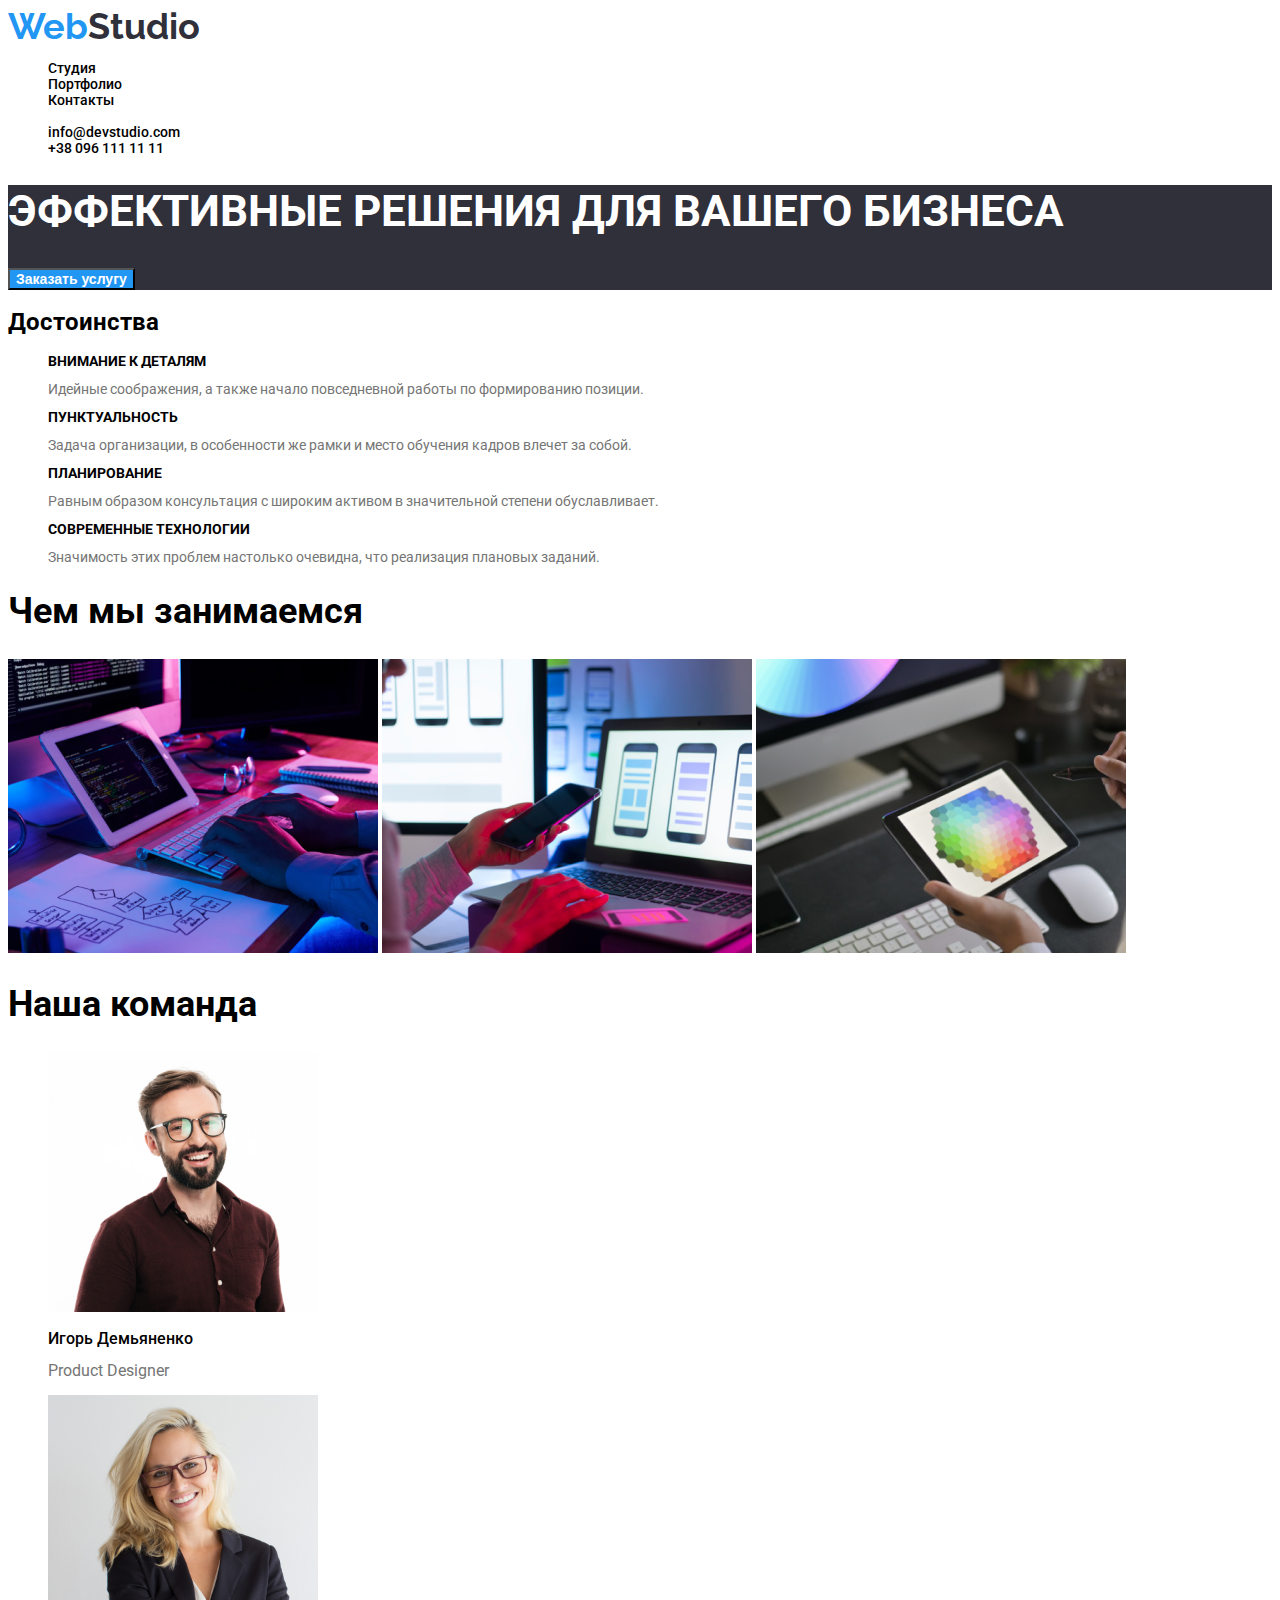
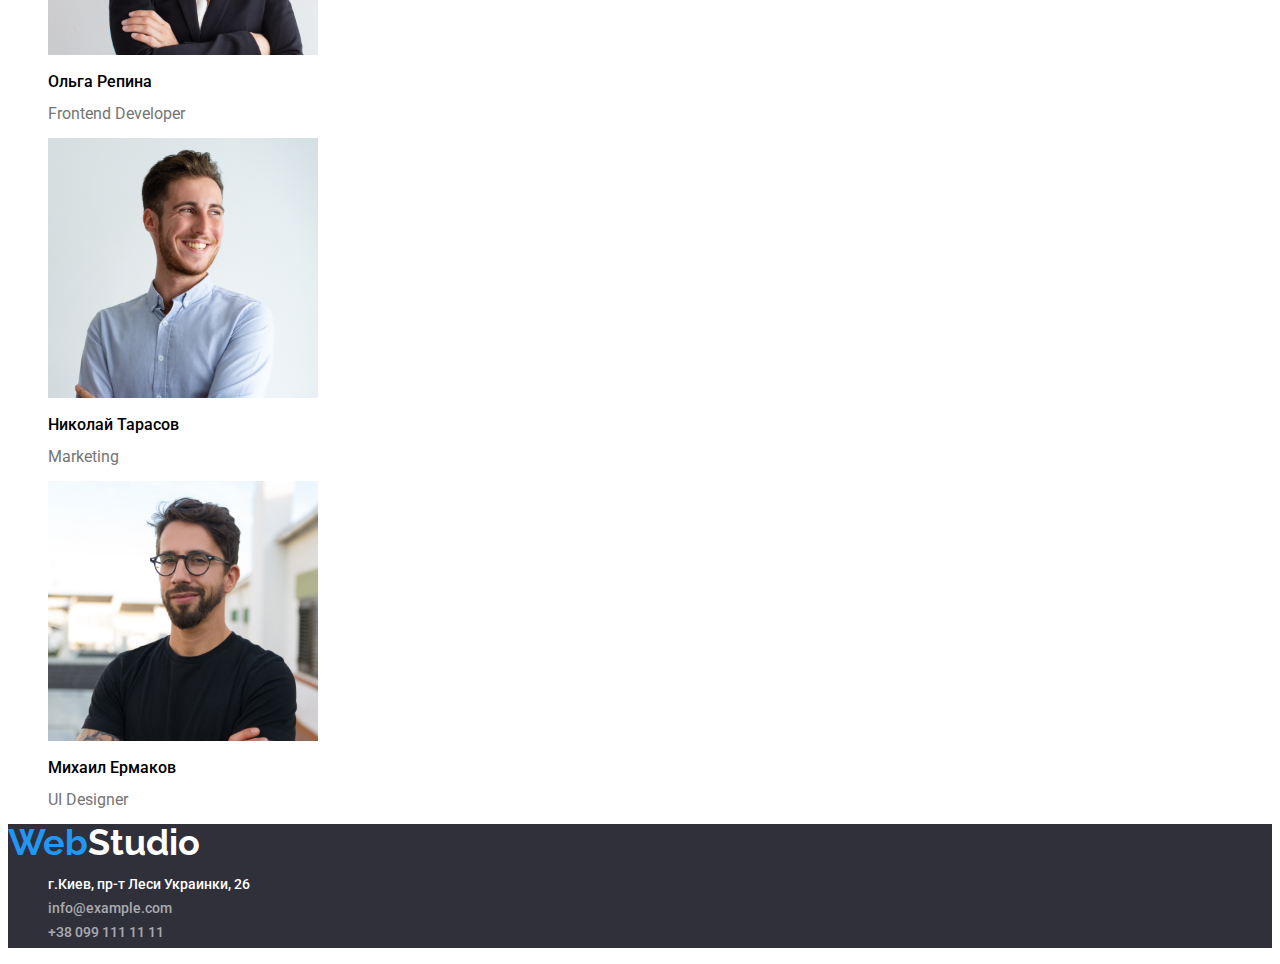
<file: index.html>
<!DOCTYPE html>
<html lang="ru">
<head>
    <meta charset="UTF-8">
    <meta http-equiv="X-UA-Compatible" content="IE=edge">
    <meta name="viewport" content="width=device-width, initial-scale=1.0">
    <title>Web-Studio</title>
    <link rel="preconnect" href="https://fonts.gstatic.com">
    <link href="https://fonts.googleapis.com/css2?family=Raleway:wght@700&family=Roboto:wght@400;500;700&display=swap"
        rel="stylesheet">
    <link rel="stylesheet" href="./css/styles.css">
</head>
<body>
    <header> 
        <nav>
<a class="link logo" href="\">Web<span class="heder-studio">Studio</span> </a>
<ul class="list">
    <li> <a class="link menu-link" href=""> Студия</a></li>
    <li> <a class="link menu-link" href="./portfolio.html"> Портфолио</a></li>
    <li> <a class="link menu-link" href=""> Контакты</a></li>
</ul>
        </nav>
<ul class="list">
     <li><a class="link menu-link" href=""> info@devstudio.com </a></li>
    <li><a class="tel-link menu-link" href="tel:+38 096 111 11 11"> +38 096 111 11 11 </a></li>
</ul>
    </header>
    <main>
        <section class="hero-background">
            <h1 class="hero-title">Эффективные решения для вашего бизнеса</h1>
            <button type="button" class="modal-btn">Заказать услугу</button>
        </section>
        <section>
            <h2>Достоинства</h2>
            <ul class="list">
                <li><h3 class="suptitle">Внимание к деталям</h3> 
                <p class="description"> Идейные соображения, а также начало повседневной работы по формированию позиции.</p>
                </li>
                <li>
                    <h3 class="suptitle">Пунктуальность</h3>
                    <p class="description">Задача организации, в особенности же рамки и место обучения кадров влечет за собой.</p>
                </li>
                <li>
                    <h3 class="suptitle"> Планирование</h3>
                    <p class="description"> Равным образом консультация с широким активом в значительной степени обуславливает.</p>
                </li>
                <li>
                    <h3 class="suptitle">Современные технологии</h3>
                    <p class="description"> Значимость этих проблем настолько очевидна, что реализация плановых заданий.</p>
                </li>
            </ul>
        </section>
       
        <section>
            <h2 class="title" >Чем мы занимаемся</h2>
            <img src="./images/box1.png" alt="Десктопные приложения" width="370" height="294">
            <img src="./images/box2.png" alt="Мобильные приложения" width="370" height="294">
            <img src="./images/box3.png" alt="Современный Дизайн" width="370" height="294">

        </section>
        <section>
            <h2 class="title"> Наша команда </h2>
            <ul class="list">
                <li>
                    <img src="./images/igor.jpg" alt="Игорь Демьяненко" width="270" height="260" >
                    <h3 class="team-suptitle">Игорь Демьяненко</h3>
                    <p class="team-description">Product Designer</p>
                </li>
                <li>
                    <img src="./images/olga.jpg" alt="Ольга Репина" width="270" height="260" > 
                    <h3 class="team-suptitle" >Ольга Репина</h3>
                    <p class="team-description">Frontend Developer</p>
                </li>
                <li>
                    <img src="./images/nikolai.jpg" alt="Николай Тарасов" width="270" height="260" > 
                    <h3 class="team-suptitle">Николай Тарасов</h3>
                    <p class="team-description" >Marketing</p>
                </li>
                <li>
                    <img src="./images/mihail.jpg" alt="Михаил Ермаков" width="270" height="260" > 
                    <h3 class="team-suptitle">Михаил Ермаков</h3>
                    <p class="team-description">UI Designer</p>
                </li>


            </ul>
        </section>
    </main>
    <footer class="footer"> 
           <a class="link logo" href="\">
                    Web<span class="footer-studio">Studio</span> 
                </a>
        <address><ul class="list">
             <li>
                <a class="link menu-link footer-link" href=""> г.Киев, пр-т Леси Украинки, 26 </a>
            </li>
            <li>
                <a class="link menu-link footer-link contacts" href=""> info@example.com </a>
            </li>
            <li> <a class="link menu-link footer-link contacts" href=""> +38 099 111 11 11 </a></li>
        
        </ul></address>
        
    </footer>
</body>
</html>
</file>
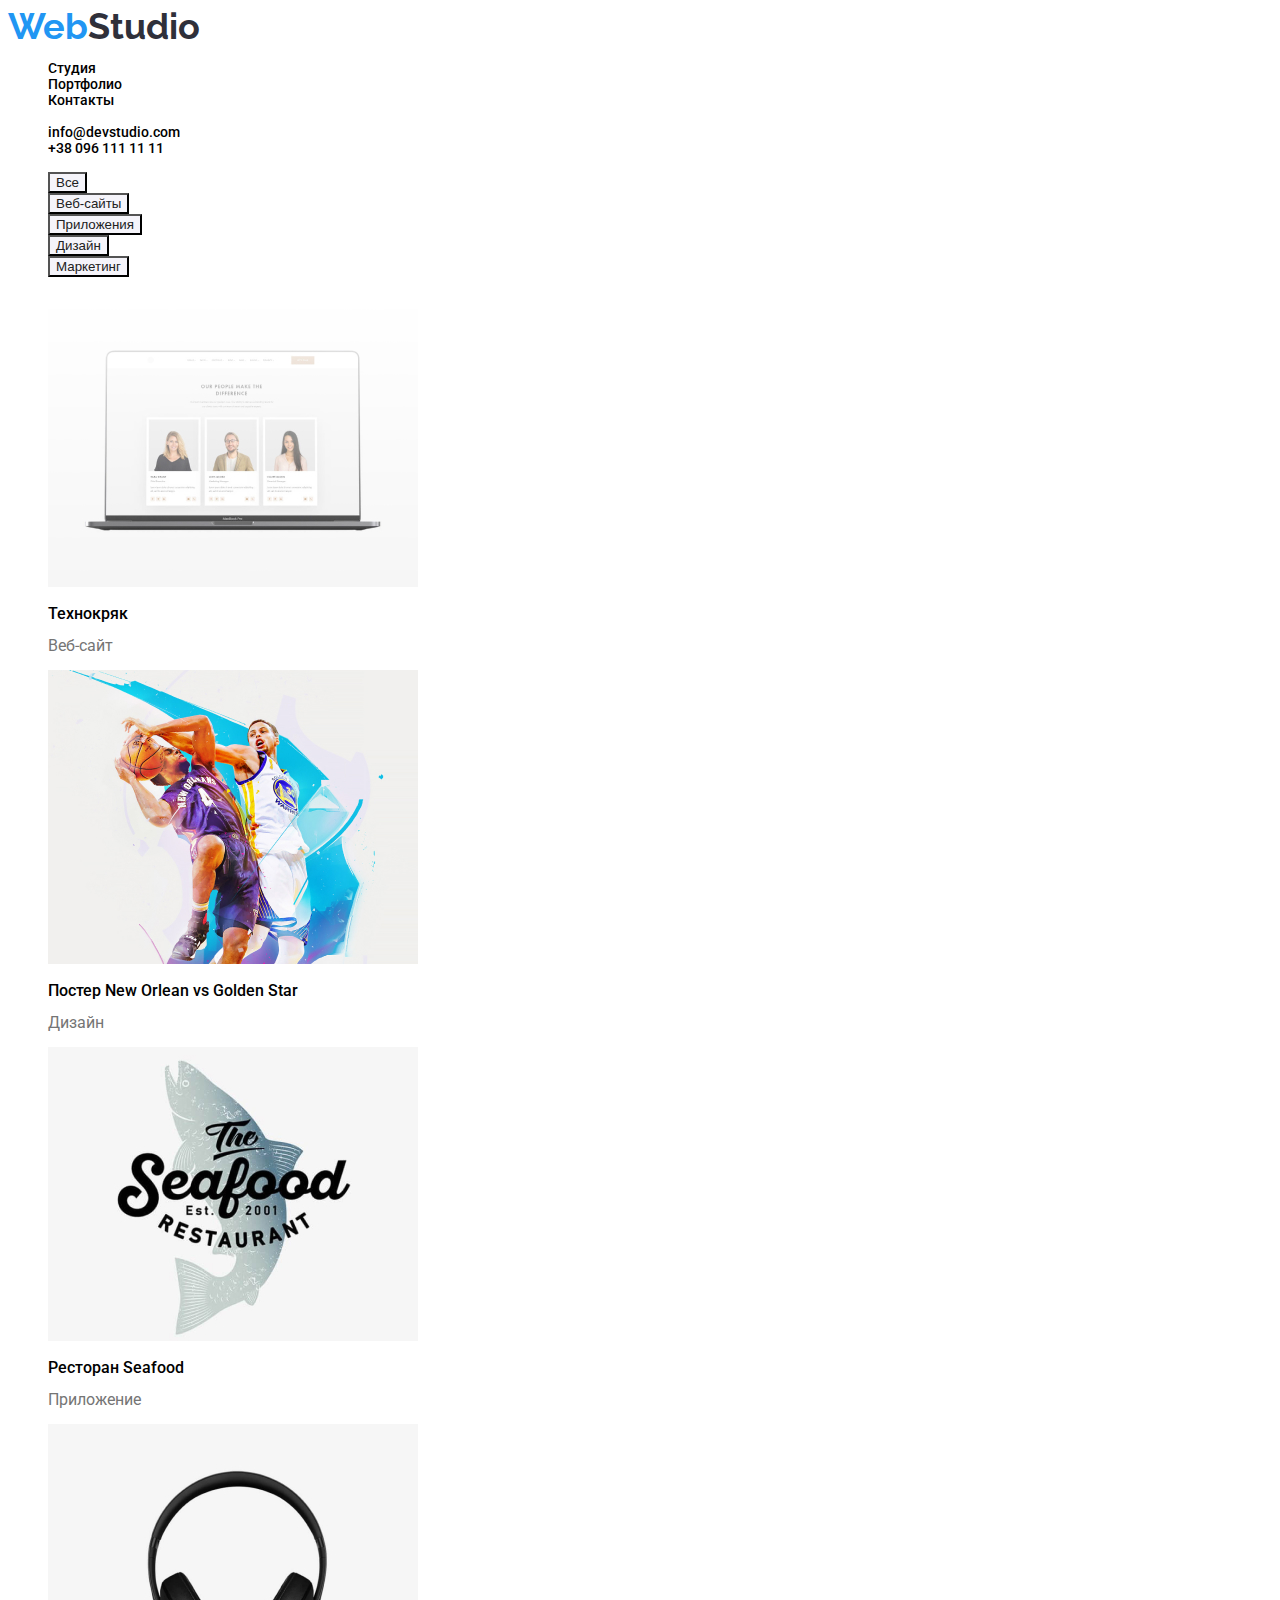
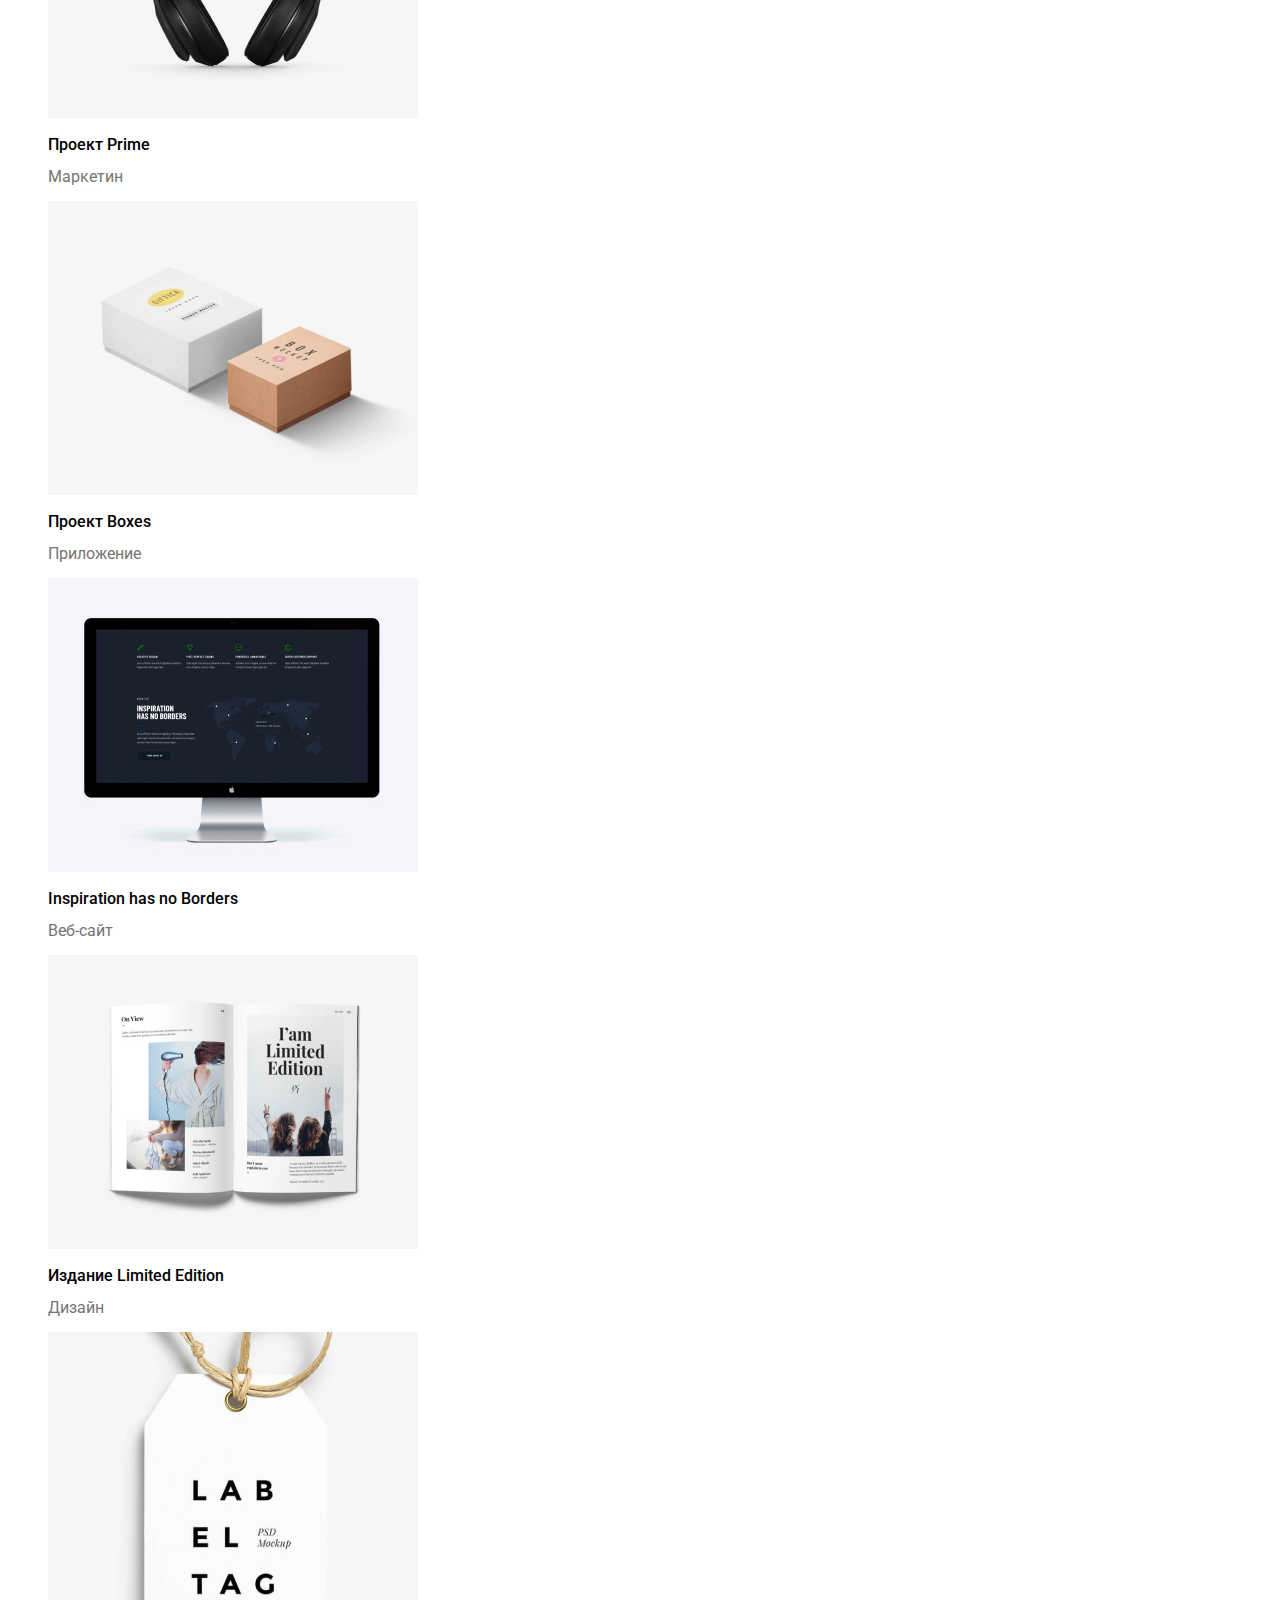
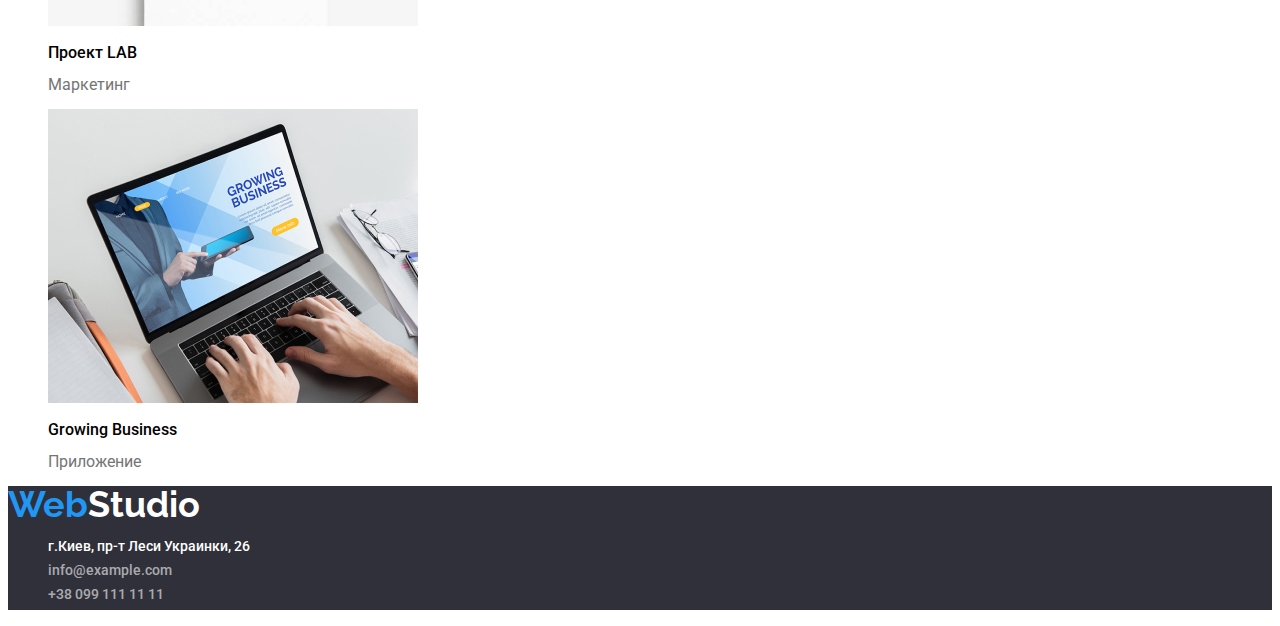
<file: portfolio.html>
<!DOCTYPE html>
<html lang="ru">

<head>
    <meta charset="UTF-8">
    <meta http-equiv="X-UA-Compatible" content="IE=edge">
    <meta name="viewport" content="width=device-width, initial-scale=1.0">
    <title>Web-Studio</title>
    <link rel="preconnect" href="https://fonts.gstatic.com">
    <link href="https://fonts.googleapis.com/css2?family=Raleway:wght@700&family=Roboto:wght@400;500;700&display=swap"
        rel="stylesheet">
    <link rel="stylesheet" href="./css/styles.css">
</head>

<body>
    <header>
        <nav>
            <a class="link logo" href="\">Web<span class="heder-studio">Studio</span> </a>
            <ul class="list">
                <li> <a class="link menu-link" href=""> Студия</a></li>
                <li> <a class="link menu-link" href=""> Портфолио</a></li>
                <li> <a class="link menu-link" href=""> Контакты</a></li>
            </ul>
        </nav>
        <ul class="list">
            <li><a class="link menu-link" href=""> info@devstudio.com </a></li>
            <li><a class="tel-link menu-link" href="tel:+38 096 111 11 11"> +38 096 111 11 11 </a></li>
        </ul>
    </header>
    <main>
        <ul class="list">
            <li><button type="button" class="portfolio-btn">Все</button></li>
            <li><button type="button" class="portfolio-btn">Веб-сайты</button></li>
            <li><button type="button" class="portfolio-btn">Приложения</button></li>
            <li><button type="button" class="portfolio-btn">Дизайн</button></li>
            <li><button type="button" class="portfolio-btn">Маркетинг</button></li>
        </ul>
        <ul class="list">
            <li>
                <img src="./images/tecnokryak.jpg" alt="Технокряк" width="370" height="294">
                <h3 class="team-suptitle">Технокряк</h3>
                <p class="team-description">Веб-сайт</p>
            </li>
            <li>
                <img src="./images/poster_new_orlean.jpg" alt="Постер New Orlean vs Golden Star" width="370" height="294">
                <h3 class="team-suptitle">Постер New Orlean vs Golden Star</h3>
                <p class="team-description">Дизайн</p>
            </li>
            <li>
                <img src="./images/seafood.jpg" alt="Ресторан Seafood" width="370" height="294">
                <h3 class="team-suptitle">Ресторан Seafood</h3>
                <p class="team-description">Приложение</p>
            </li>
            <li>
                <img src="./images/prime.jpg" alt="Проект Prime" width="370" height="294">
                <h3 class="team-suptitle">Проект Prime</h3>
                <p class="team-description">Маркетин</p>
            </li>
            <li>
                <img src="./images/boxes.jpg" alt="Проект Boxes" width="370" height="294">
                <h3 class="team-suptitle">Проект Boxes</h3>
                <p class="team-description">Приложение</p>
            </li>
            <li>
                <img src="./images/inspiration.jpg" alt="Inspiration has no Borders" width="370" height="294">
                <h3 class="team-suptitle">Inspiration has no Borders</h3>
                <p class="team-description">Веб-сайт</p>
            </li>
            <li>
                <img src="./images/limited-edition.jpg" alt="Издание Limited Edition" width="370" height="294">
                <h3 class="team-suptitle">Издание Limited Edition</h3>
                <p class="team-description">Дизайн</p>
            </li>
        <li>
            <img src="./images/lab.jpg" alt="Проект LAB" width="370" height="294">
            <h3 class="team-suptitle">Проект LAB</h3>
            <p class="team-description">Маркетинг</p>
        </li>
        <li>
            <img src="./images/growing-business.jpg" alt="Growing Business" width="370" height="294">
            <h3 class="team-suptitle">Growing Business</h3>
            <p class="team-description">Приложение</p>
        </li>
        </ul>
    </main>
        <footer class="footer">
            <a class="link logo" href="\">
                Web<span class="footer-studio">Studio</span>
            </a>
            <address>
                <ul class="list">
                    <li>
                        <a class="link menu-link footer-link" href=""> г.Киев, пр-т Леси Украинки, 26 </a>
                    </li>
                    <li>
                        <a class="link menu-link footer-link contacts" href=""> info@example.com </a>
                    </li>
                    <li> <a class="link menu-link footer-link contacts" href=""> +38 099 111 11 11 </a></li>
        
                </ul>
            </address>
        
        </footer>
        </body>
        
        </html>
</file>
<file: css/styles.css>
:root {
  --accent-color: #2196f3;
  --main-font: "Roboto", sans-serif;
  --title-color: black;
  --text-color: #757575;
  --hero-title-color: white;
  --hero-background-color: #2f303a;
  --portfolio-btn-color: #212121;
  --portfolio-btn-bakground: #f5f4fa;
}
body {
  font-family: var(--main-font);
  color: var(--title-color);
  line-height: 1;
}

.list {
  list-style: none;
}
.link {
  text-decoration: none;
}
/* HEDER */
.logo {
  font-family: "Raleway", sans-serif;
  font-weight: 700;
  font-size: 36px;
  color: var(--accent-color);
}
.footer-studio {
  color: var(--hero-title-color);
}
.heder-studio {
  color: var(--hero-background-color);
}
.tel-link {
  font-weight: 500;
  font-size: 14px;
  text-decoration: none;
}
.menu-link {
  color: var(--title-color);
  font-weight: 500;
  font-size: 14px;
  line-height: 16px;
  vertical-align: Top;
  letter-spacing: 2%;
}
.menu-link:hover,
.menu-link:focus {
  color: var(--accent-color);
}
.modal-btn {
  font-weight: 700;
  font-size: 14px;
  text-decoration: none;
  background-color: var(--accent-color);
  color: var(--hero-title-color);
  cursor: pointer;
}
/* HERO */
.modal-btn:hover,
.modal-btn:focus {
  background-color: var(--accent-color);
}
.hero-title {
  font-weight: 700;
  font-size: 44px;
  line-height: 1.2;
  text-transform: uppercase;
  color: var(--hero-title-color);
}
.title {
  font-weight: 700;
  font-size: 36px;
}
.suptitle {
  font-weight: 700;
  font-size: 14px;
  text-transform: uppercase;
}
.description {
  font-size: 14px;
  font-weight: 400;
  color: #757575;
}
.team-suptitle {
  font-weight: 500;
  font-size: 16px;
}
.team-description {
  font-size: 16px;
  font-weight: 400;
  color: #757575;
}
.hero-background {
  background-color: var(--hero-background-color);
}
.footer {
  background-color: var(--hero-background-color);
}
.footer-link {
  color: var(--hero-title-color);
}
.contacts {
  color: #ffffff99;
}
address {
  font-style: normal;
  line-height: 1.5;
}
.portfolio-btn {
  color: var(--portfolio-btn-color);
  background-color: var(--portfolio-btn-bakground);
}
.portfolio-btn:hover,
.portfolio-btn:focus {
  color: var(--hero-title-color);
  background-color: var(--accent-color);
}
</file>
